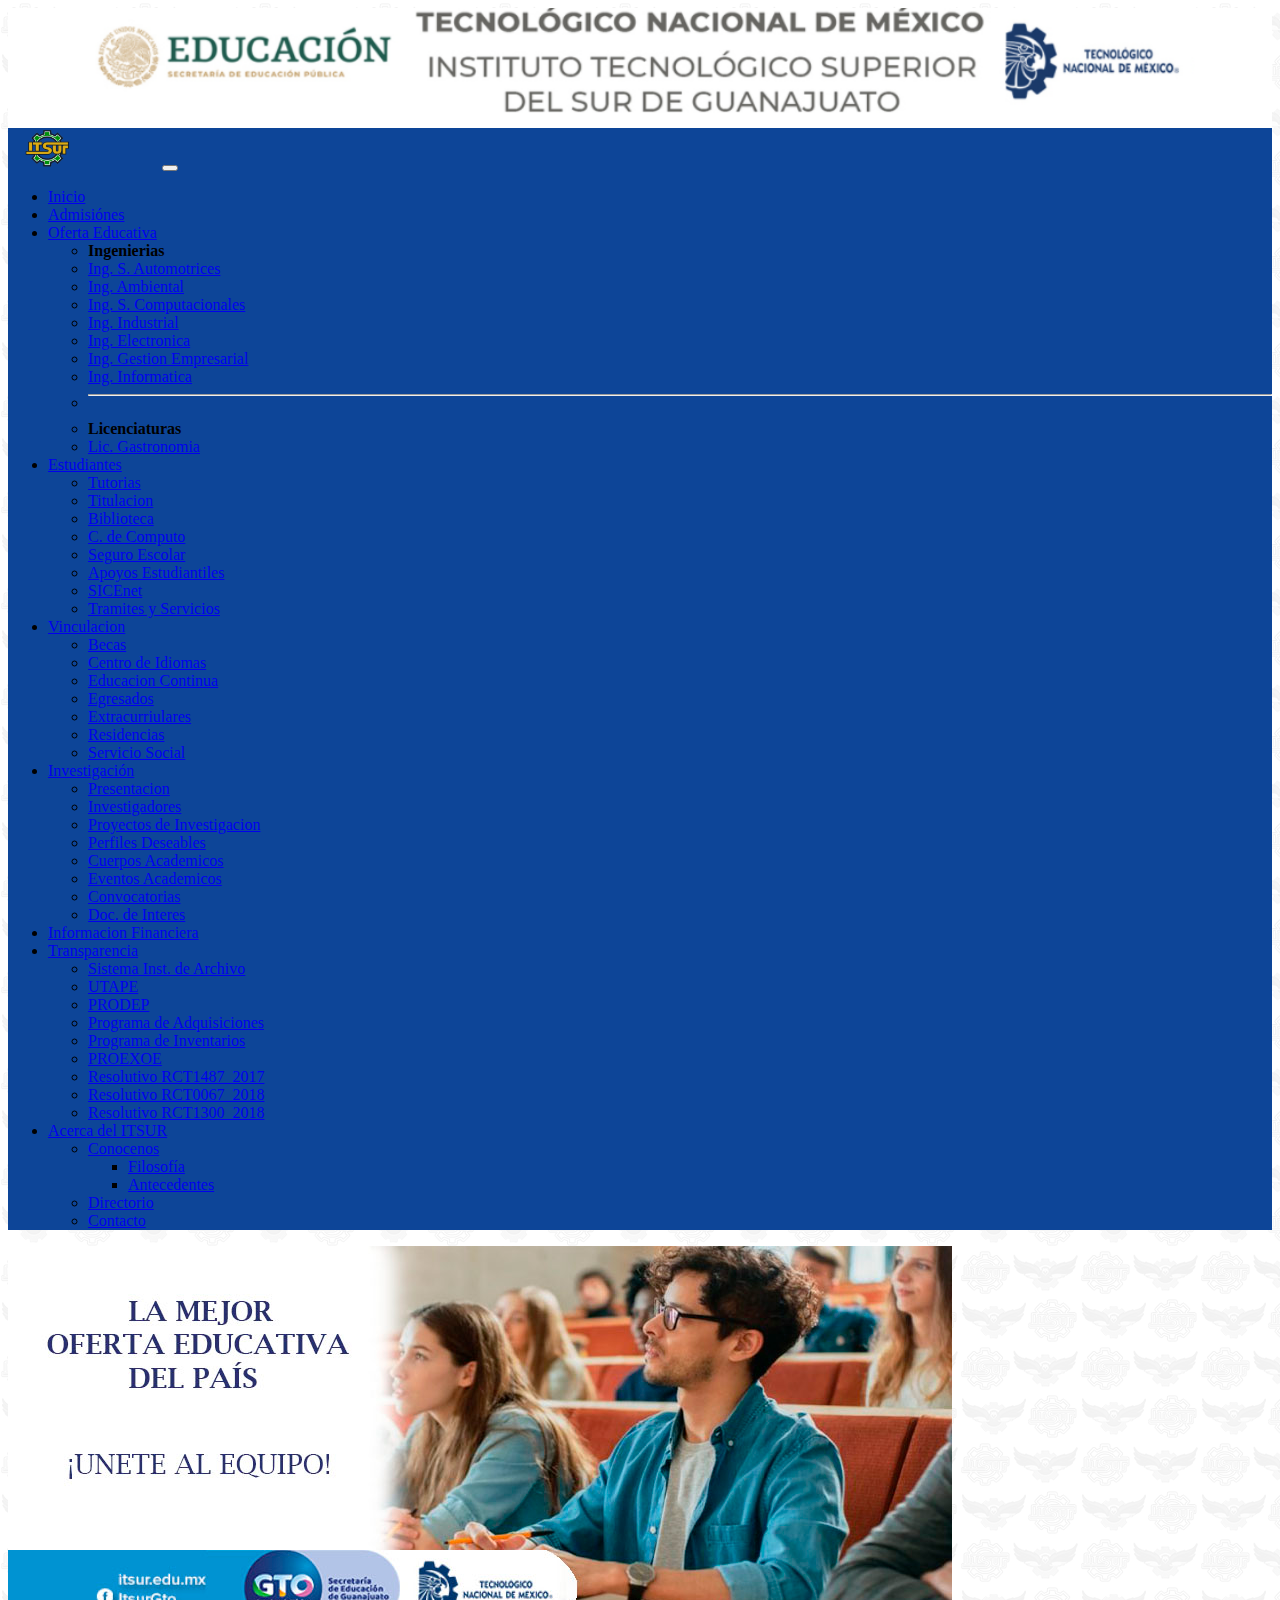
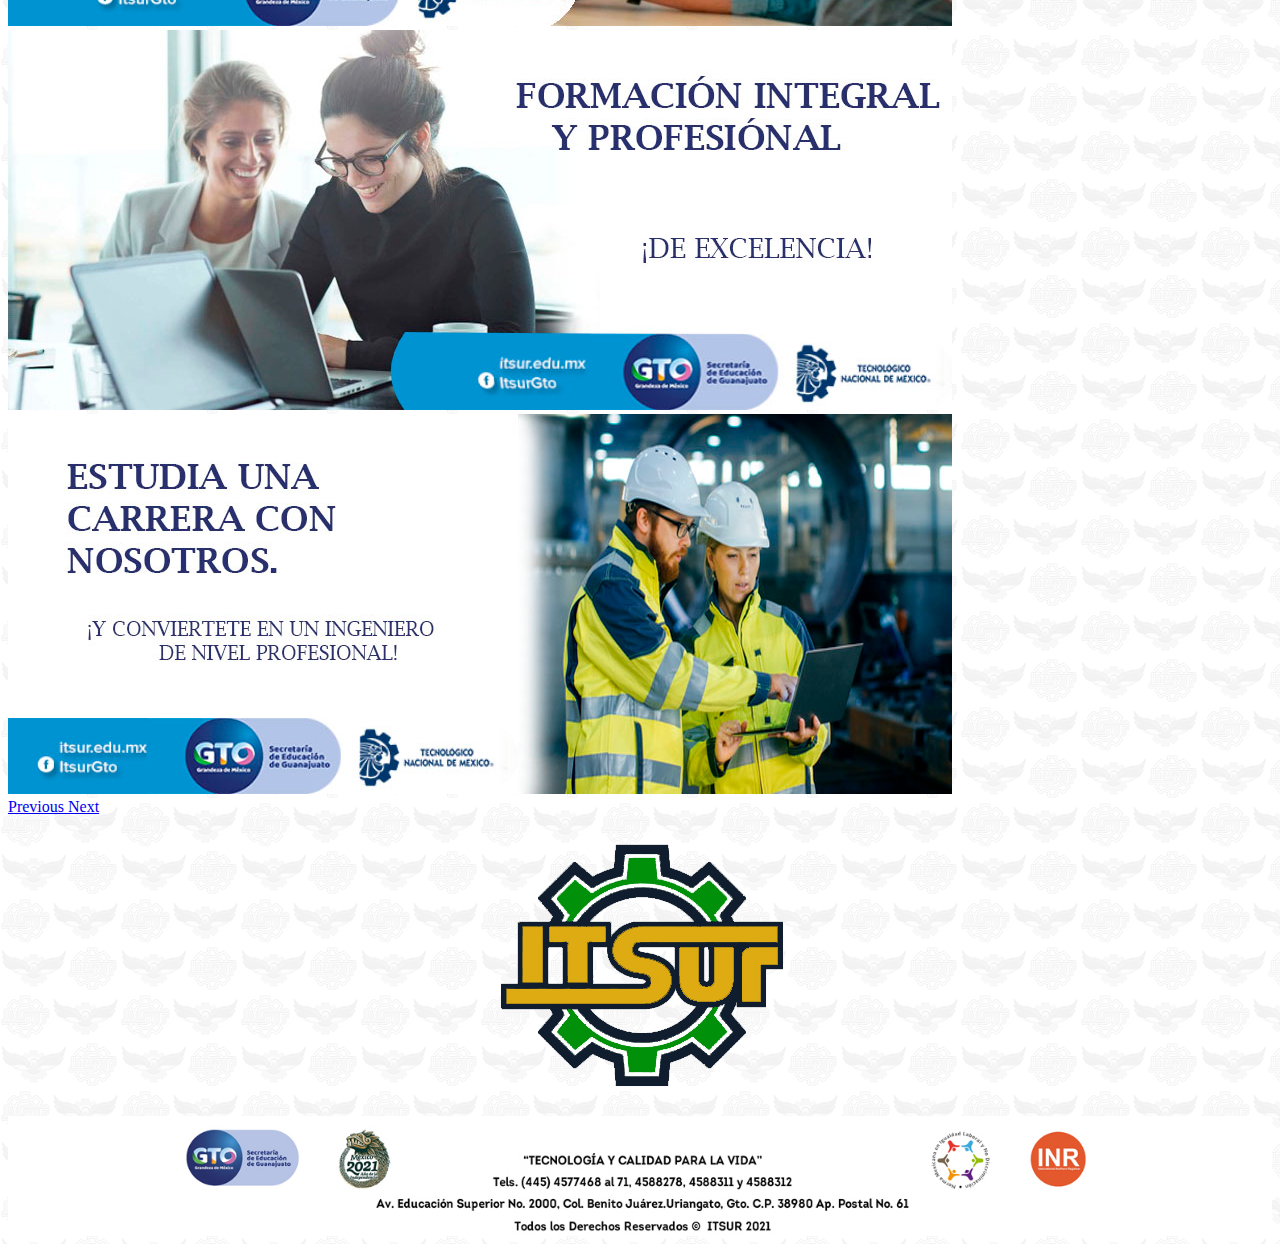
<file: Index.html>
<!DOCTYPE html>
<html lang="en">
<head>
    <meta charset="UTF-8">
    <meta http-equiv="X-UA-Compatible" content="IE=edge">
    <meta name="viewport" content="width=device-width, initial-scale=1.0">
    <title>ITSUR - Instituto Tecnologico Superior del Sur de Guanajuato.</title>
    <script src="https://code.jquery.com/jquery-3.2.1.slim.min.js" integrity="sha384-KJ3o2DKtIkvYIK3UENzmM7KCkRr/rE9/Qpg6aAZGJwFDMVNA/GpGFF93hXpG5KkN" crossorigin="anonymous"></script>
  <script src="https://cdnjs.cloudflare.com/ajax/libs/popper.js/1.12.9/umd/popper.min.js" integrity="sha384-ApNbgh9B+Y1QKtv3Rn7W3mgPxhU9K/ScQsAP7hUibX39j7fakFPskvXusvfa0b4Q" crossorigin="anonymous"></script>
  <script src="https://maxcdn.bootstrapcdn.com/bootstrap/4.0.0/js/bootstrap.min.js" integrity="sha384-JZR6Spejh4U02d8jOt6vLEHfe/JQGiRRSQQxSfFWpi1MquVdAyjUar5+76PVCmYl" crossorigin="anonymous"></script>
    <link href="https://cdn.jsdelivr.net/npm/bootstrap@5.0.0-beta1/dist/css/bootstrap.min.css" 
        rel="stylesheet" integrity="sha384-giJF6kkoqNQ00vy+HMDP7azOuL0xtbfIcaT9wjKHr8RbDVddVHyTfAAsrekwKmP1" 
        crossorigin="anonymous">
    <link rel="stylesheet" href="style/style_master.css">
</head>
<body class="Fondo-patron">
    <header class="my-1">
    </header>
    <!---Menu principal-->
    <nav class="navbar navbar-expand-xl navbar-dark ">
      <div class="container-fluid">
        <a class="navbar-brand" href="#"><img id="imgLogoITSUR" src="imgs/logo propuesta.png" alt="Logo ITSUR"></a>
        <button class="navbar-toggler" type="button" data-bs-toggle="collapse" 
              data-bs-target="#navbarSupportedContent" aria-controls="navbarSupportedContent" 
              aria-expanded="false" aria-label="Toggle navigation">
          <span class="navbar-toggler-icon"></span>
        </button>
        <div class="collapse navbar-collapse" id="navbarSupportedContent">
          <ul class="navbar-nav me-auto mb-2 mb-lg-0">
            <li class="nav-item">
              <a class="nav-link" aria-current="page" href="index.html">Inicio</a>
            </li>
            <li class="nav-item">
              <a class="nav-link" href="#">Admisiónes</a>
            </li>
            <li class="nav-item dropdown">
              <a class="nav-link dropdown-toggle" href="#" id="navbarDropdown" role="button" data-bs-toggle="dropdown" aria-expanded="false">
                Oferta Educativa
              </a>
              <ul class="dropdown-menu" aria-labelledby="navbarDropdown">
                <li><a class="dropdown-item"><strong>Ingenierias</strong></a></li>
                <li><a class="dropdown-item" href="#">Ing. S. Automotrices</a></li>
                <li><a class="dropdown-item" href="#">Ing. Ambiental</a></li>
                <li><a class="dropdown-item" href="ISC.html">Ing. S. Computacionales</a></li>
                <li><a class="dropdown-item" href="#">Ing. Industrial</a></li>
                <li><a class="dropdown-item" href="#">Ing. Electronica</a></li>
                <li><a class="dropdown-item" href="#">Ing. Gestion Empresarial</a></li>
                <li><a class="dropdown-item" href="#">Ing. Informatica</a></li>
                <li><hr class="dropdown-divider"></li>
                <li><a class="dropdown-item"><strong>Licenciaturas</strong></a></li>
                <li><a class="dropdown-item" href="#">Lic. Gastronomia</a></li>
              </ul>
            </li>
            <li class="nav-item dropdown">
              <a class="nav-link dropdown-toggle" href="#" id="navbarDropdown" role="button" data-bs-toggle="dropdown" aria-expanded="false">
                Estudiantes
              </a>
              <ul class="dropdown-menu" aria-labelledby="navbarDropdown">
                <li><a class="dropdown-item" href="tutorias.html">Tutorias</a></li>
                <li><a class="dropdown-item" href="#">Titulacion</a></li>
                <li><a class="dropdown-item" href="#">Biblioteca</a></li>
                <li><a class="dropdown-item" href="#">C. de Computo</a></li>
                <li><a class="dropdown-item" href="#">Seguro Escolar</a></li>
                <li><a class="dropdown-item" href="apoyo_estudiantil.html">Apoyos Estudiantiles</a></li>
                <li><a class="dropdown-item" href="#">SICEnet</a></li>
                <li><a class="dropdown-item" href="#">Tramites y Servicios</a></li>
              </ul>
            </li>
            <li class="nav-item dropdown">
              <a class="nav-link dropdown-toggle" href="#" id="navbarDropdown" role="button" data-bs-toggle="dropdown" aria-expanded="false">
                Vinculacion
              </a>
              <ul class="dropdown-menu" aria-labelledby="navbarDropdown">
                <li><a class="dropdown-item" href="#">Becas</a></li>
                <li><a class="dropdown-item" href="#">Centro de Idiomas</a></li>
                <li><a class="dropdown-item" href="#">Educacion Continua</a></li>
                <li><a class="dropdown-item" href="#">Egresados</a></li>
                <li><a class="dropdown-item" href="#">Extracurriulares</a></li>
                <li><a class="dropdown-item" href="#">Residencias</a></li>
                <li><a class="dropdown-item" href="#">Servicio Social</a></li>
              </ul>
            </li>
  
            <li class="nav-item dropdown">
              <a class="nav-link dropdown-toggle" href="#" id="navbarDropdown" role="button" data-bs-toggle="dropdown" aria-expanded="false">
                Investigación
              </a>
              <ul class="dropdown-menu" aria-labelledby="navbarDropdown">
                <li><a class="dropdown-item" href="#">Presentacion</a></li>
                <li><a class="dropdown-item" href="inv_investigadores.html">Investigadores</a></li>
                <li><a class="dropdown-item" href="#">Proyectos de Investigacion</a></li>
                <li><a class="dropdown-item" href="#">Perfiles Deseables</a></li>
                <li><a class="dropdown-item" href="#">Cuerpos Academicos</a></li>
                <li><a class="dropdown-item" href="#">Eventos Academicos</a></li>
                <li><a class="dropdown-item" href="#">Convocatorias</a></li>
                <li><a class="dropdown-item" href="#">Doc. de Interes</a></li>
              </ul>
            </li>
            <li class="nav-item">
              <a class="nav-link" href="#">Informacion Financiera</a>
            </li>
            <li class="nav-item dropdown">
              <a class="nav-link dropdown-toggle" href="#" id="navbarDropdown" role="button" data-bs-toggle="dropdown" aria-expanded="false">
                Transparencia
              </a>
              <ul class="dropdown-menu" aria-labelledby="navbarDropdown">
                <li><a class="dropdown-item" href="#">Sistema Inst. de Archivo</a></li>
                <li><a class="dropdown-item" href="#">UTAPE</a></li>
                <li><a class="dropdown-item" href="#">PRODEP</a></li>
                <li><a class="dropdown-item" href="#">Programa de Adquisiciones</a></li>
                <li><a class="dropdown-item" href="#">Programa de Inventarios</a></li>
                <li><a class="dropdown-item" href="#">PROEXOE</a></li>
                <li><a class="dropdown-item" href="#">Resolutivo RCT1487_2017</a></li>
                <li><a class="dropdown-item" href="#">Resolutivo RCT0067_2018</a></li>
                <li><a class="dropdown-item" href="#">Resolutivo RCT1300_2018</a></li>
              </ul>
            </li>
            <li class="nav-item dropdown">
              <a class="nav-link dropdown-toggle" href="#" id="navbarDropdown" role="button" data-bs-toggle="dropdown" aria-expanded="false">
                Acerca del ITSUR
              </a>
              <ul class="dropdown-menu" aria-labelledby="navbarDropdown">
                <li><a class="dropdown-item" href="#">Conocenos</a></li>
                    <ul class="dropdown-submenu" aria-labelledby="navbarDropdown">
                      <li><a class="dropdown-item" href="Filosofia.html">  Filosofía</a></li>
                      <li><a class="dropdown-item" href="antecedentes.html">  Antecedentes</a></li>
                    </ul>
                <li><a class="dropdown-item" href="#">Directorio</a></li>
                <li><a class="dropdown-item" href="#">Contacto</a></li>
              </ul>
            </li>
        </div>
      </div>
  </nav>
    <!--Fin de menu principal-->
    <div class="container my-3">
    <div id="carouselExampleControls" class="carousel slide" data-ride="carousel">
      <div class="carousel-inner">
        <div class="carousel-item active">
          <img class="d-block w-100" src="imgs/slider educativa.jpg" alt="First slide">
        </div>
        <div class="carousel-item">
          <img class="d-block w-100" src="imgs/slider formacion.jpg" alt="Second slide">
        </div>
        <div class="carousel-item">
          <img class="d-block w-100" src="imgs/slider estudia con nosotros.jpg" alt="Third slide">
        </div>
      </div>
      <a class="carousel-control-prev" href="#carouselExampleControls" role="button" data-slide="prev">
        <span class="carousel-control-prev-icon" aria-hidden="true"></span>
        <span class="sr-only">Previous</span>
      </a>
      <a class="carousel-control-next" href="#carouselExampleControls" role="button" data-slide="next">
        <span class="carousel-control-next-icon" aria-hidden="true"></span>
        <span class="sr-only">Next</span>
      </a>
    </div>
  </div>

  <p style="text-align: center;"><img src="imgs/logo propuesta.png" alt=""></p>
    

    <!--Footer-->
      <footer></footer>
    <!--Fin del footer-->
      <script src="https://cdn.jsdelivr.net/npm/bootstrap@5.0.0-beta1/dist/js/bootstrap.bundle.min.js" 
      integrity="sha384-ygbV9kiqUc6oa4msXn9868pTtWMgiQaeYH7/t7LECLbyPA2x65Kgf80OJFdroafW" 
      crossorigin="anonymous"></script>
</body>
</html>
</file>
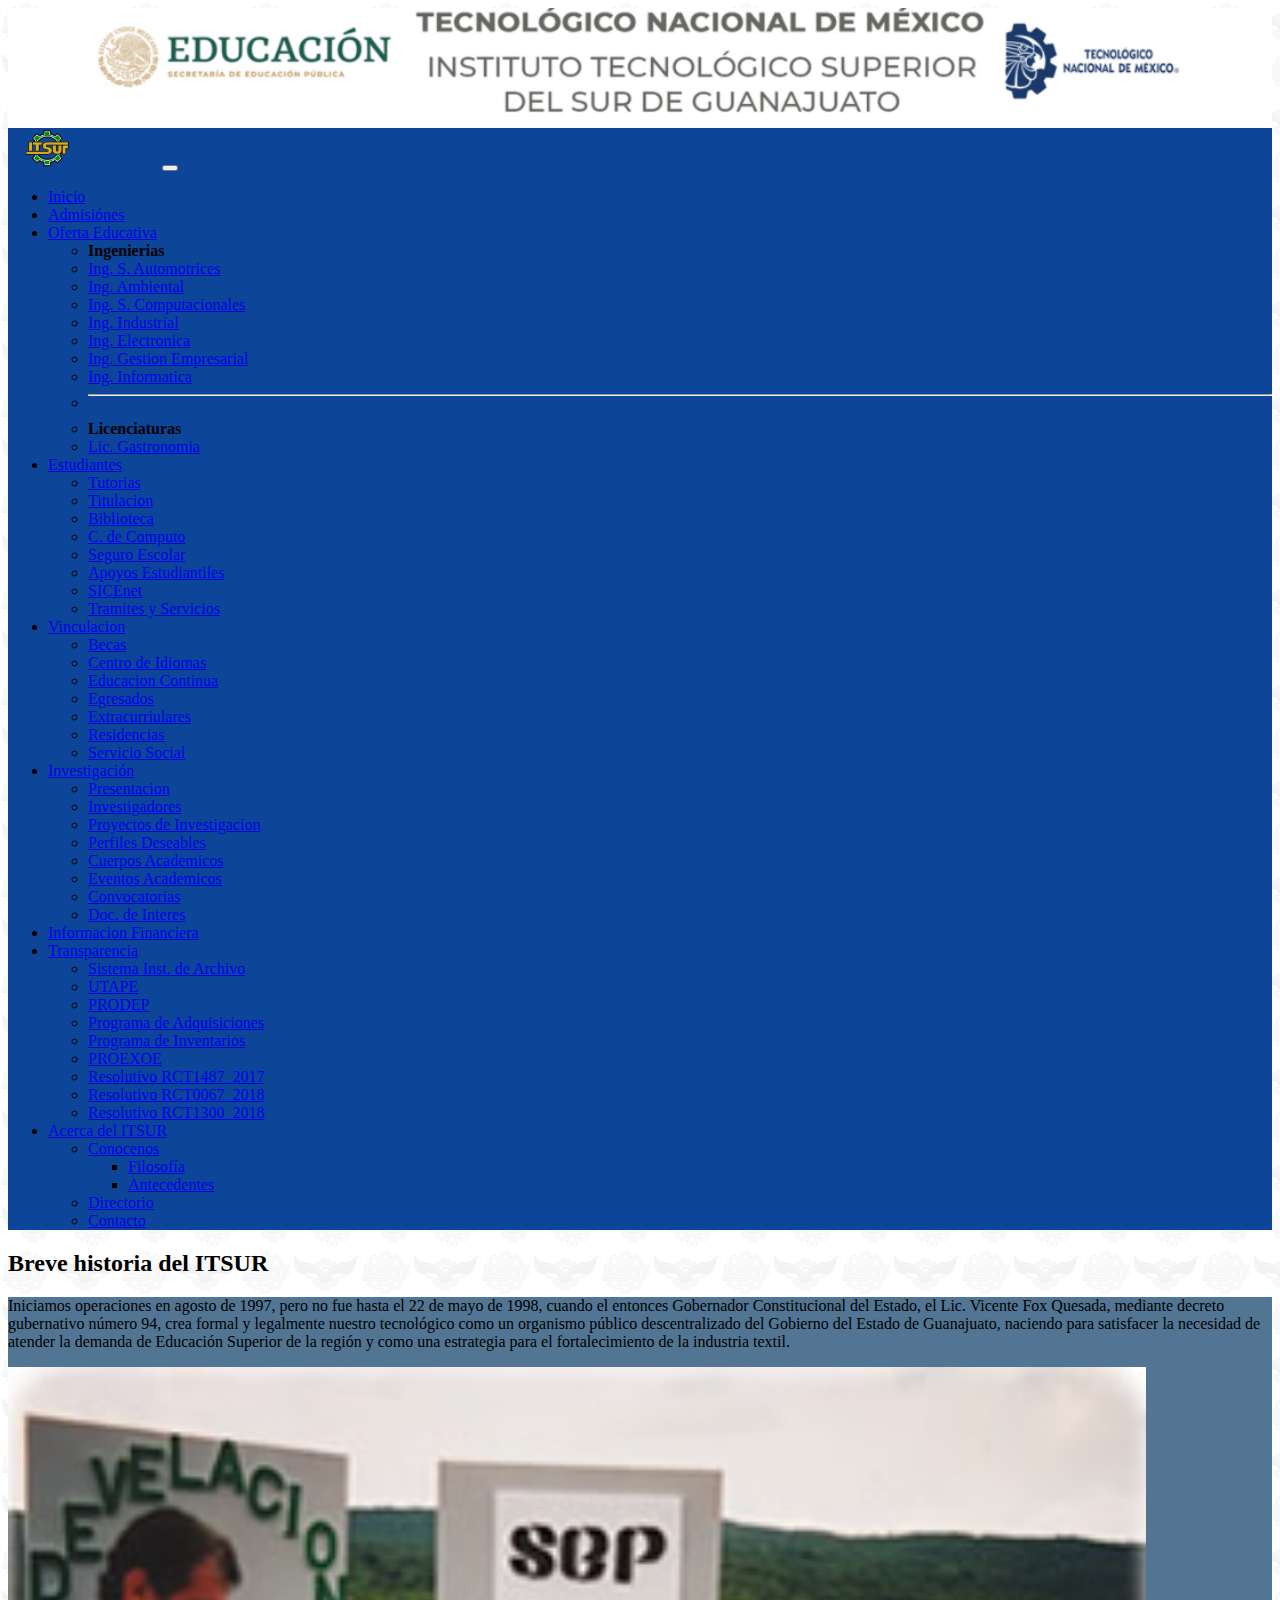
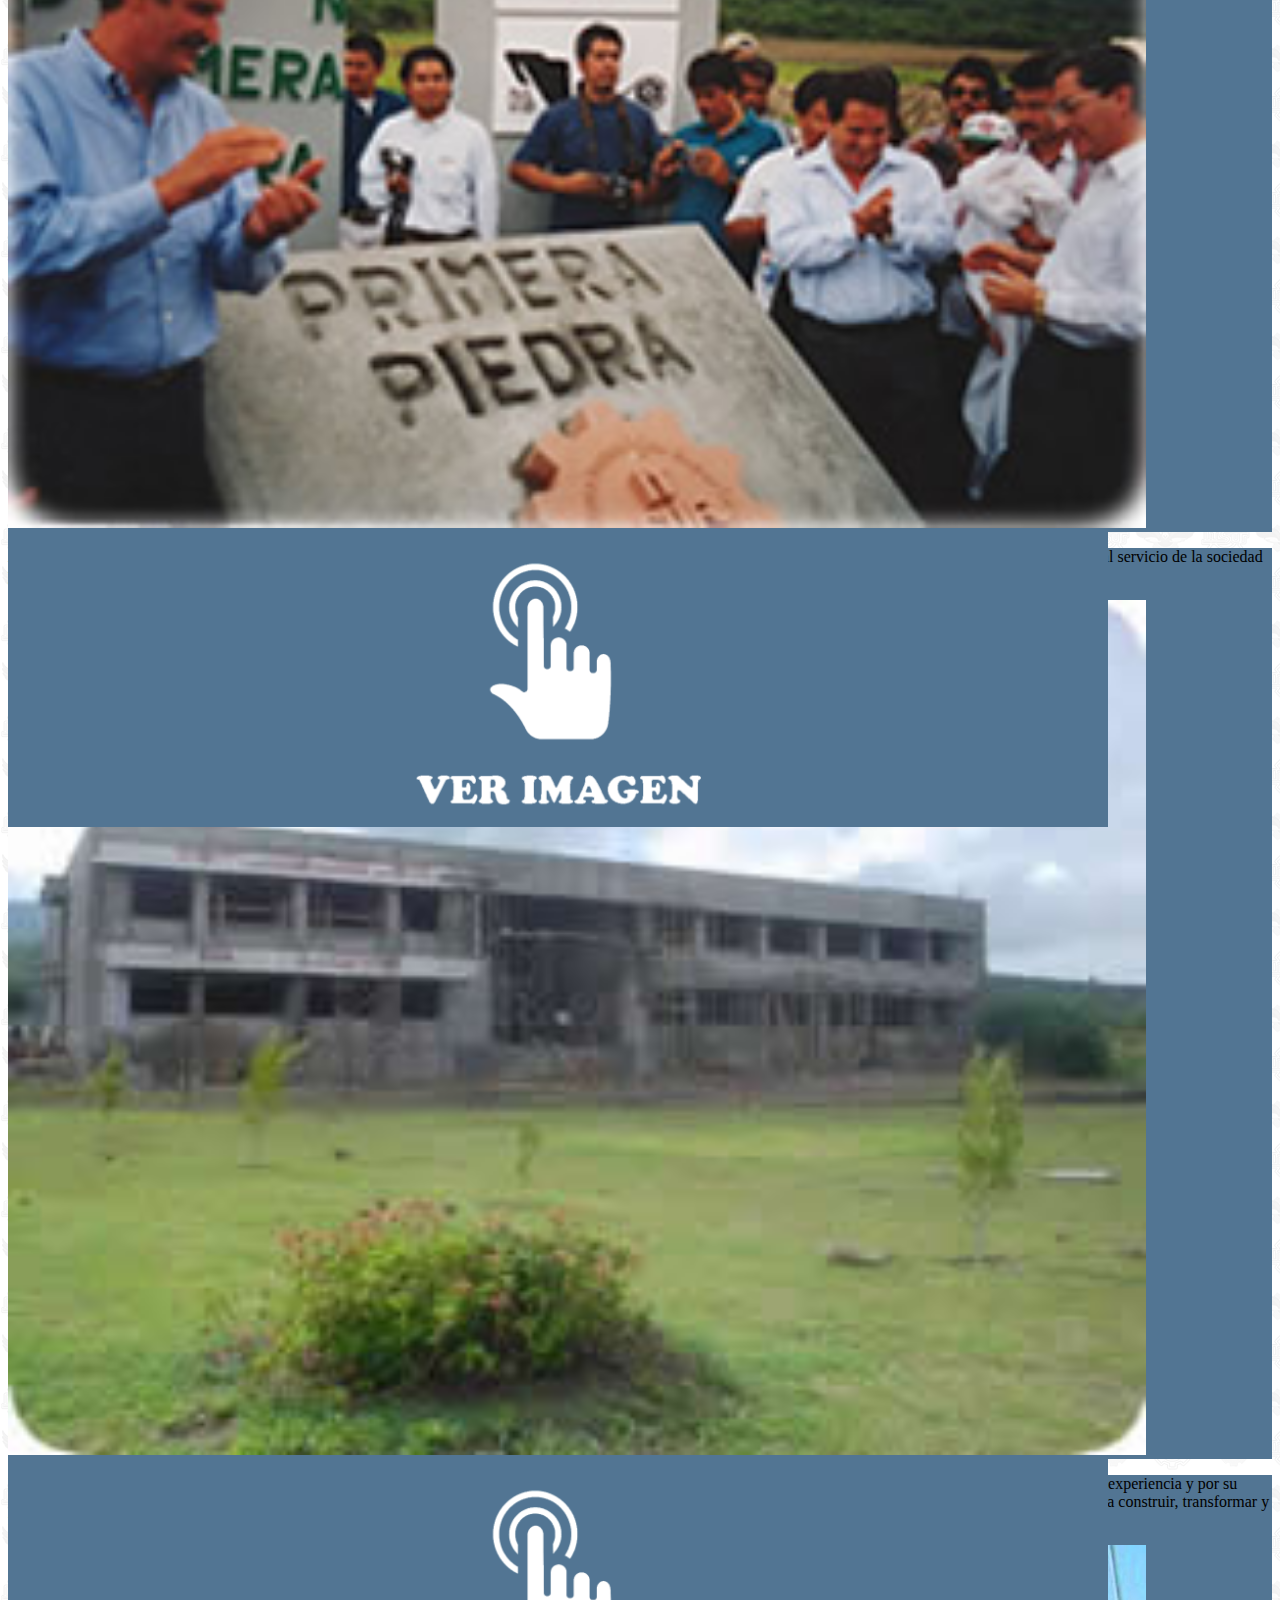
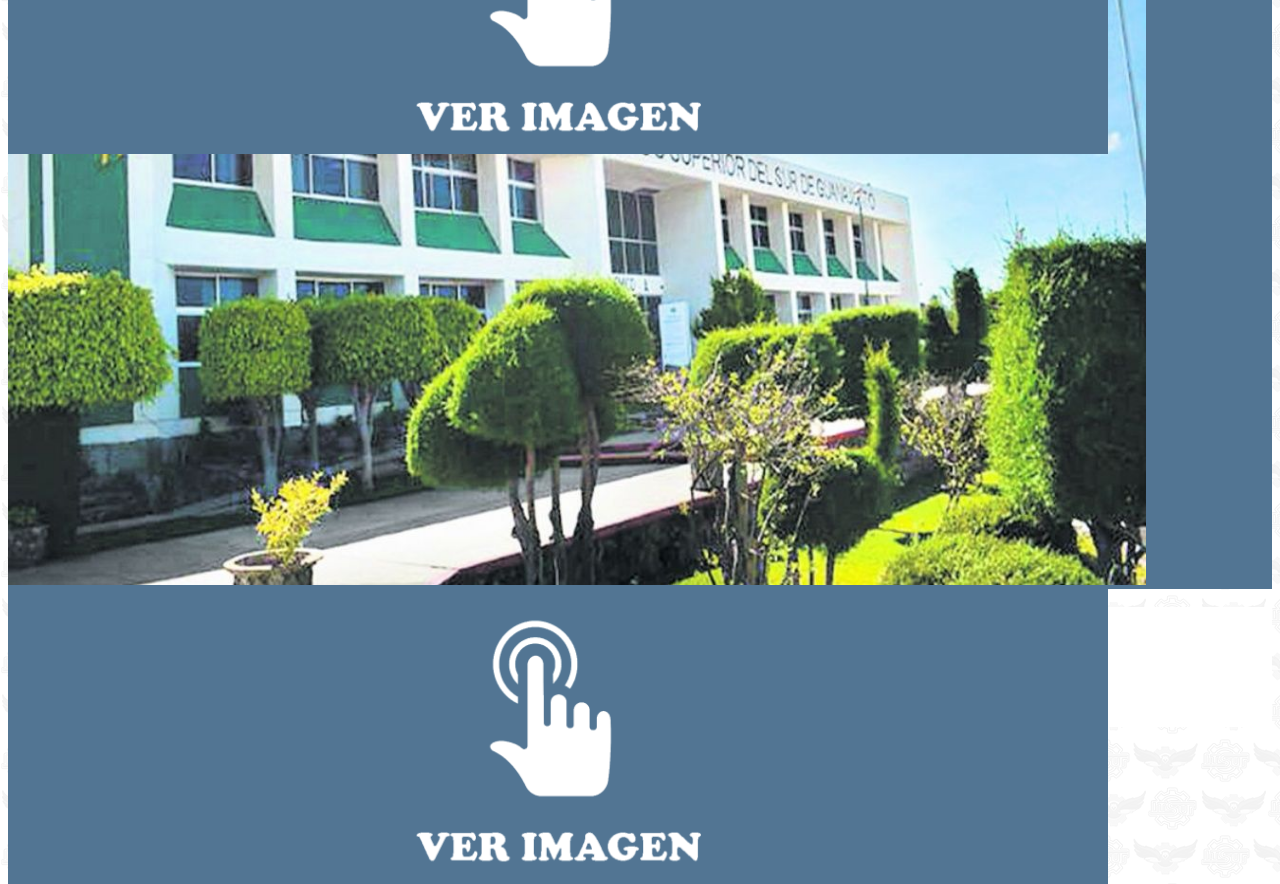
<file: antecedentes.html>
<!DOCTYPE html>
<html lang="en">

<head>
    <meta charset="UTF-8">
    <meta http-equiv="X-UA-Compatible" content="IE=edge">
    <meta name="viewport" content="width=device-width, initial-scale=1.0">
    <title>Antecedentes</title>
    <link href="https://cdn.jsdelivr.net/npm/bootstrap@5.0.0-beta1/dist/css/bootstrap.min.css" rel="stylesheet" integrity="sha384-giJF6kkoqNQ00vy+HMDP7azOuL0xtbfIcaT9wjKHr8RbDVddVHyTfAAsrekwKmP1" crossorigin="anonymous">
    <link rel="stylesheet" href="style/style_master.css">
</head>

<body class="Fondo-patron">
    <header class="my-1">
    </header>
    <!---Menu principal-->
    <nav class="navbar navbar-expand-xl navbar-dark ">
        <div class="container-fluid">
            <a class="navbar-brand" href="#"><img id="imgLogoITSUR" src="imgs/logo propuesta.png" alt="Logo ITSUR"></a>
            <button class="navbar-toggler" type="button" data-bs-toggle="collapse" data-bs-target="#navbarSupportedContent" aria-controls="navbarSupportedContent" aria-expanded="false" aria-label="Toggle navigation">
          <span class="navbar-toggler-icon"></span>
        </button>
            <div class="collapse navbar-collapse" id="navbarSupportedContent">
                <ul class="navbar-nav me-auto mb-2 mb-lg-0">
                    <li class="nav-item">
                        <a class="nav-link" aria-current="page" href="index.html">Inicio</a>
                    </li>
                    <li class="nav-item">
                        <a class="nav-link" href="#">Admisiónes</a>
                    </li>
                    <li class="nav-item dropdown">
                        <a class="nav-link dropdown-toggle" href="#" id="navbarDropdown" role="button" data-bs-toggle="dropdown" aria-expanded="false">
                Oferta Educativa
              </a>
                        <ul class="dropdown-menu" aria-labelledby="navbarDropdown">
                            <li><a class="dropdown-item"><strong>Ingenierias</strong></a></li>
                            <li><a class="dropdown-item" href="#">Ing. S. Automotrices</a></li>
                            <li><a class="dropdown-item" href="#">Ing. Ambiental</a></li>
                            <li><a class="dropdown-item" href="ISC.html">Ing. S. Computacionales</a></li>
                            <li><a class="dropdown-item" href="#">Ing. Industrial</a></li>
                            <li><a class="dropdown-item" href="#">Ing. Electronica</a></li>
                            <li><a class="dropdown-item" href="#">Ing. Gestion Empresarial</a></li>
                            <li><a class="dropdown-item" href="#">Ing. Informatica</a></li>
                            <li>
                                <hr class="dropdown-divider">
                            </li>
                            <li><a class="dropdown-item"><strong>Licenciaturas</strong></a></li>
                            <li><a class="dropdown-item" href="#">Lic. Gastronomia</a></li>
                        </ul>
                    </li>
                    <li class="nav-item dropdown">
                        <a class="nav-link dropdown-toggle" href="#" id="navbarDropdown" role="button" data-bs-toggle="dropdown" aria-expanded="false">
                Estudiantes
              </a>
                        <ul class="dropdown-menu" aria-labelledby="navbarDropdown">
                            <li><a class="dropdown-item" href="tutorias.html">Tutorias</a></li>
                            <li><a class="dropdown-item" href="#">Titulacion</a></li>
                            <li><a class="dropdown-item" href="#">Biblioteca</a></li>
                            <li><a class="dropdown-item" href="#">C. de Computo</a></li>
                            <li><a class="dropdown-item" href="#">Seguro Escolar</a></li>
                            <li><a class="dropdown-item" href="apoyo_estudiantil.html">Apoyos Estudiantiles</a></li>
                            <li><a class="dropdown-item" href="#">SICEnet</a></li>
                            <li><a class="dropdown-item" href="#">Tramites y Servicios</a></li>
                        </ul>
                    </li>
                    <li class="nav-item dropdown">
                        <a class="nav-link dropdown-toggle" href="#" id="navbarDropdown" role="button" data-bs-toggle="dropdown" aria-expanded="false">
                Vinculacion
              </a>
                        <ul class="dropdown-menu" aria-labelledby="navbarDropdown">
                            <li><a class="dropdown-item" href="#">Becas</a></li>
                            <li><a class="dropdown-item" href="#">Centro de Idiomas</a></li>
                            <li><a class="dropdown-item" href="#">Educacion Continua</a></li>
                            <li><a class="dropdown-item" href="#">Egresados</a></li>
                            <li><a class="dropdown-item" href="#">Extracurriulares</a></li>
                            <li><a class="dropdown-item" href="#">Residencias</a></li>
                            <li><a class="dropdown-item" href="#">Servicio Social</a></li>
                        </ul>
                    </li>

                    <li class="nav-item dropdown">
                        <a class="nav-link dropdown-toggle" href="#" id="navbarDropdown" role="button" data-bs-toggle="dropdown" aria-expanded="false">
                Investigación
              </a>
                        <ul class="dropdown-menu" aria-labelledby="navbarDropdown">
                            <li><a class="dropdown-item" href="#">Presentacion</a></li>
                            <li><a class="dropdown-item" href="inv_investigadores.html">Investigadores</a></li>
                            <li><a class="dropdown-item" href="#">Proyectos de Investigacion</a></li>
                            <li><a class="dropdown-item" href="#">Perfiles Deseables</a></li>
                            <li><a class="dropdown-item" href="#">Cuerpos Academicos</a></li>
                            <li><a class="dropdown-item" href="#">Eventos Academicos</a></li>
                            <li><a class="dropdown-item" href="#">Convocatorias</a></li>
                            <li><a class="dropdown-item" href="#">Doc. de Interes</a></li>
                        </ul>
                    </li>
                    <li class="nav-item">
                        <a class="nav-link" href="#">Informacion Financiera</a>
                    </li>
                    <li class="nav-item dropdown">
                        <a class="nav-link dropdown-toggle" href="#" id="navbarDropdown" role="button" data-bs-toggle="dropdown" aria-expanded="false">
                Transparencia
              </a>
                        <ul class="dropdown-menu" aria-labelledby="navbarDropdown">
                            <li><a class="dropdown-item" href="#">Sistema Inst. de Archivo</a></li>
                            <li><a class="dropdown-item" href="#">UTAPE</a></li>
                            <li><a class="dropdown-item" href="#">PRODEP</a></li>
                            <li><a class="dropdown-item" href="#">Programa de Adquisiciones</a></li>
                            <li><a class="dropdown-item" href="#">Programa de Inventarios</a></li>
                            <li><a class="dropdown-item" href="#">PROEXOE</a></li>
                            <li><a class="dropdown-item" href="#">Resolutivo RCT1487_2017</a></li>
                            <li><a class="dropdown-item" href="#">Resolutivo RCT0067_2018</a></li>
                            <li><a class="dropdown-item" href="#">Resolutivo RCT1300_2018</a></li>
                        </ul>
                    </li>
                    <li class="nav-item dropdown">
                        <a class="nav-link dropdown-toggle" href="#" id="navbarDropdown" role="button" data-bs-toggle="dropdown" aria-expanded="false">
                Acerca del ITSUR
              </a>
                        <ul class="dropdown-menu" aria-labelledby="navbarDropdown">
                            <li><a class="dropdown-item" href="#">Conocenos</a></li>
                            <ul class="dropdown-submenu" aria-labelledby="navbarDropdown">
                                <li><a class="dropdown-item" href="Filosofia.html">  Filosofía</a></li>
                                <li><a class="dropdown-item" href="antecedentes.html">  Antecedentes</a></li>
                            </ul>
                            <li><a class="dropdown-item" href="#">Directorio</a></li>
                            <li><a class="dropdown-item" href="#">Contacto</a></li>
                        </ul>
                    </li>
            </div>
        </div>
    </nav>
    <!--Fin de menu principal-->

    <!--Cotenido-->
    <div class="container-md my-3">
        <h2 class="text-center text-uppercase"><strong>Breve historia del ITSUR</strong></h2>

        <section class="row bg-row-2 rounded p-3">
            <div class="col-md-7 p-5 text-white ">
                <p>
                    Iniciamos operaciones en agosto de 1997, pero no fue hasta el 22 de mayo de 1998, cuando el entonces Gobernador Constitucional del Estado, el Lic. Vicente Fox Quesada, mediante decreto gubernativo número 94, crea formal y legalmente nuestro tecnológico
                    como un organismo público descentralizado del Gobierno del Estado de Guanajuato, naciendo para satisfacer la necesidad de atender la demanda de Educación Superior de la región y como una estrategia para el fortalecimiento de la industria
                    textil.
                </p>
            </div>
            <div class="col-md-5  p-5 ">
                <img id="imgPPI" class="rounded-1" src="imgs/Primera_piedra.jpg" alt="Primera pieda ITSUR">
            </div>

            <div class="capaMostrar"></div>
        </section>


        <div class="p-3"></div>
        <section class="row bg-row-2 rounded p-3">
            <div class="col-md-7 p-5 text-white ">
                <p>
                    Actualmente recibimos alumnos de más de 15 municipios en la región y estamos en constante crecimiento. En el 2002 egreso nuestra primera generación de profesionales al servicio de la sociedad y a la fecha son 542 los alumnos egresados en las carreras
                    de Ing. Industrial, Lic. En Informática e Ingeniería en Sistemas Computacionales. </p>
            </div>
            <div class="col-md-5  p-5 ">
                <img id="imgPPI" class="rounded-1" src="imgs/antecedentes.jpg" alt="Primera pieda ITSUR">
            </div>
            <div class="capaMostrar2"></div>
        </section>
        <div class="p-3"></div>
        <section class="row bg-row-2 rounded p-3">
            <div class="col-md-7 p-5 text-white ">
                <p>
                    En el Instituto Tecnológico Superior del Sur de Guanajuato, entendemos que el alumno es un ser humano, que aprende de la interacción activa con individuos, de su propia experiencia y por su capacidad de asimilar el mundo; un ser histórico que construye
                    activamente su futuro, lo que nos lleva a privilegiar la educación superior tecnológica como instrumento para construir, transformar y mejorar el nivel de vida de los seres humanos. </div>
            <div class="col-md-5  p-5 ">
                <img id="imgPPI" class="rounded-1" src="imgs/Tecnologico ITSUR.jpg" alt="Primera pieda ITSUR">
            </div>
            <div class="capaMostrar3"></div>
        </section>
        <div class="p-3"></div>
        <section class="row text-center">
            <a id="verFotos" href="http://www.itsur.edu.mx/infraestructura.php">
                Instalaciones del ITSUR (fotos)</a>
        </section>
    </div>
    <!--Fin del contenido-->

    <!--Footer-->
    <footer></footer>
    <!--Fin del footer-->
    <script src="https://cdn.jsdelivr.net/npm/bootstrap@5.0.0-beta1/dist/js/bootstrap.bundle.min.js" integrity="sha384-ygbV9kiqUc6oa4msXn9868pTtWMgiQaeYH7/t7LECLbyPA2x65Kgf80OJFdroafW" crossorigin="anonymous"></script>
    <script src="https://ajax.googleapis.com/ajax/libs/jquery/3.6.0/jquery.min.js"></script>
    <script src="js/scriptAntece.js"></script>
</body>

</html>
</file>
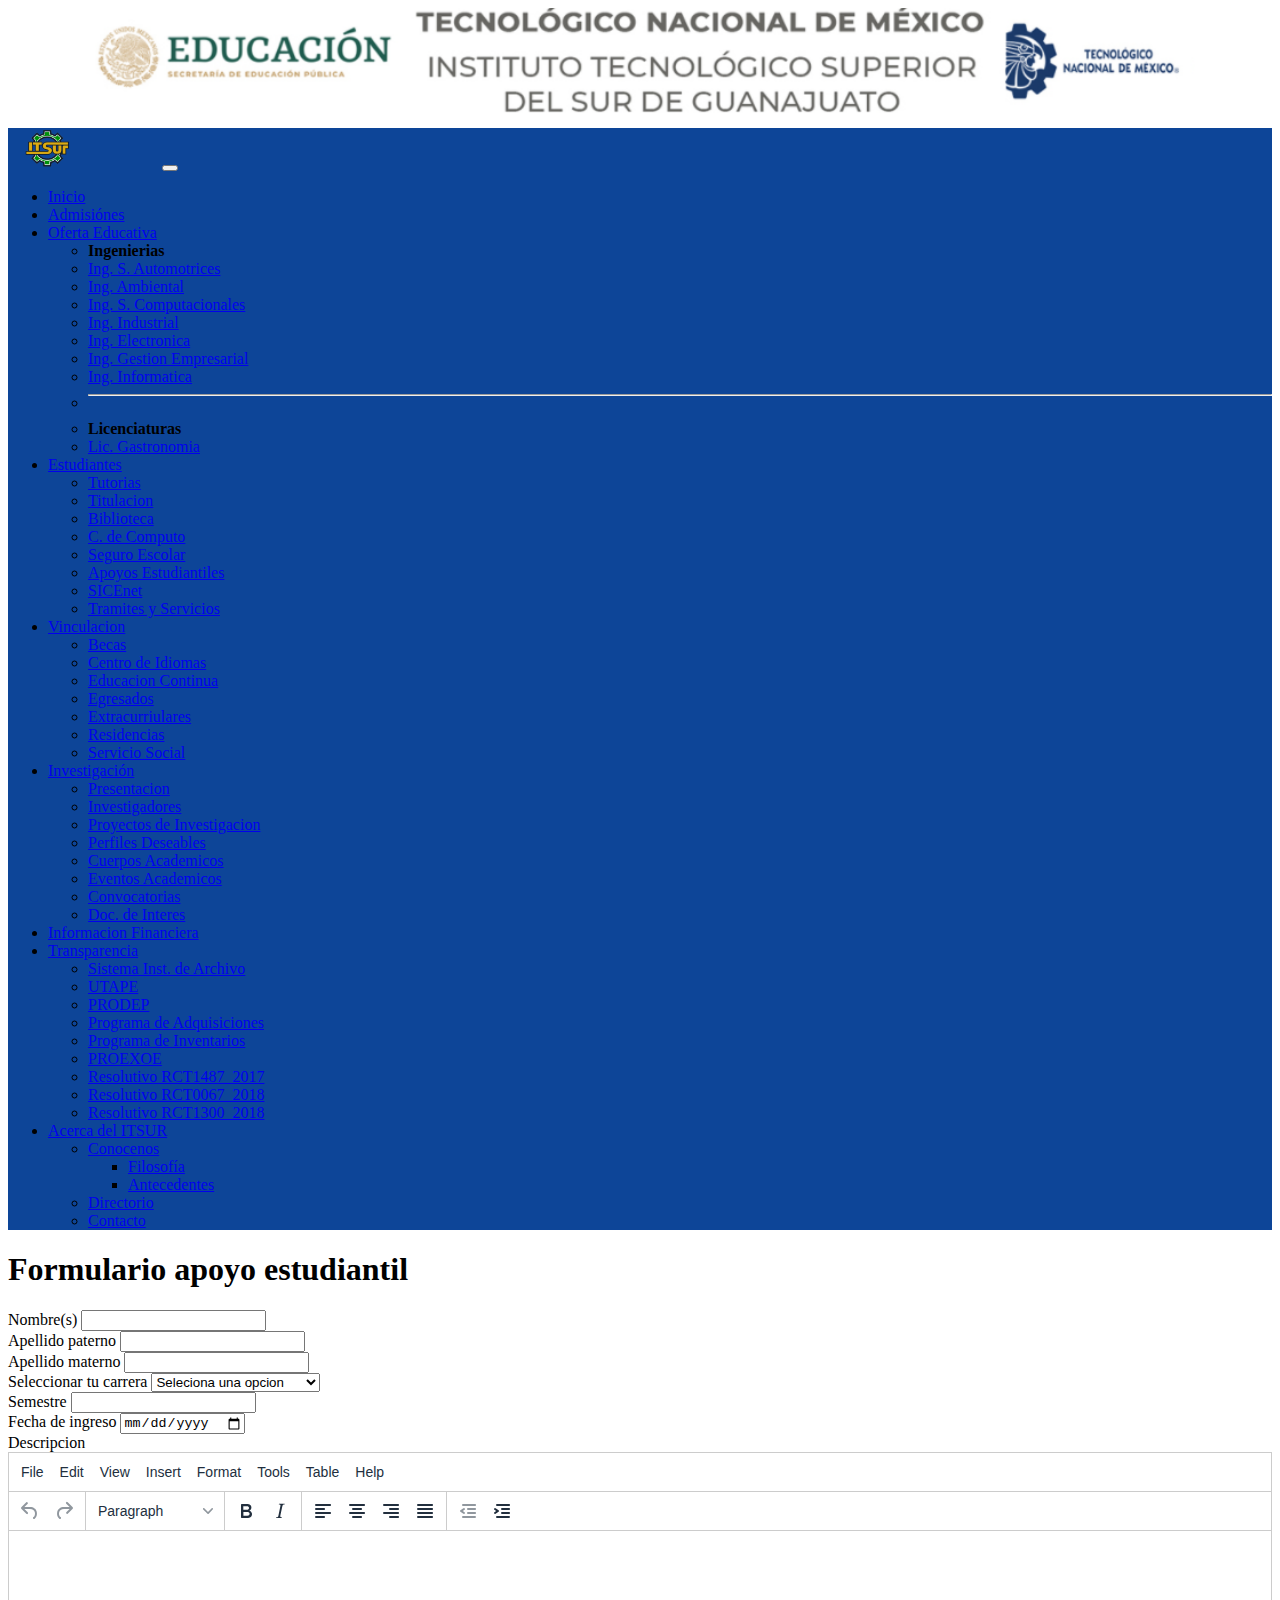
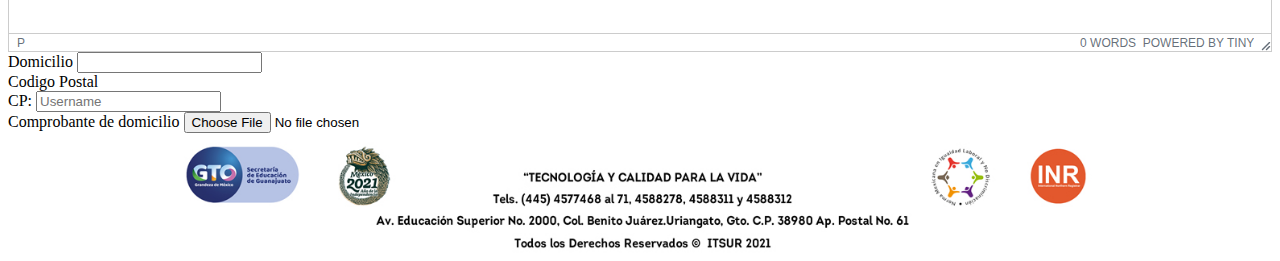
<file: apoyo_estudiantil.html>
<!DOCTYPE html>
<html lang="en">
<head>
    <meta charset="UTF-8">
    <meta http-equiv="X-UA-Compatible" content="IE=edge">
    <meta name="viewport" content="width=device-width, initial-scale=1.0">
    <title>ITSUR - Instituto Tecnologico Superior del Sur de Guanajuato.</title>
    <script src="https://code.jquery.com/jquery-3.2.1.slim.min.js" integrity="sha384-KJ3o2DKtIkvYIK3UENzmM7KCkRr/rE9/Qpg6aAZGJwFDMVNA/GpGFF93hXpG5KkN" crossorigin="anonymous"></script>
  <script src="https://cdnjs.cloudflare.com/ajax/libs/popper.js/1.12.9/umd/popper.min.js" integrity="sha384-ApNbgh9B+Y1QKtv3Rn7W3mgPxhU9K/ScQsAP7hUibX39j7fakFPskvXusvfa0b4Q" crossorigin="anonymous"></script>
  <link href="https://cdn.jsdelivr.net/npm/bootstrap@5.0.0-beta1/dist/css/bootstrap.min.css" 
        rel="stylesheet" integrity="sha384-giJF6kkoqNQ00vy+HMDP7azOuL0xtbfIcaT9wjKHr8RbDVddVHyTfAAsrekwKmP1" 
        crossorigin="anonymous">
    <link rel="stylesheet" href="style/style_master.css">
    <link rel="stylesheet" href="style/style_Filosofia.css">
</head>
<body>
  <header class="my-1">
  </header>
   <!---Menu principal-->
   <nav class="navbar navbar-expand-xl navbar-dark ">
    <div class="container-fluid">
      <a class="navbar-brand" href="#"><img id="imgLogoITSUR" src="imgs/logo propuesta.png" alt="Logo ITSUR"></a>
      <button class="navbar-toggler" type="button" data-bs-toggle="collapse" 
            data-bs-target="#navbarSupportedContent" aria-controls="navbarSupportedContent" 
            aria-expanded="false" aria-label="Toggle navigation">
        <span class="navbar-toggler-icon"></span>
      </button>
      <div class="collapse navbar-collapse" id="navbarSupportedContent">
        <ul class="navbar-nav me-auto mb-2 mb-lg-0">
          <li class="nav-item">
            <a class="nav-link" aria-current="page" href="index.html">Inicio</a>
          </li>
          <li class="nav-item">
            <a class="nav-link" href="#">Admisiónes</a>
          </li>
          <li class="nav-item dropdown">
            <a class="nav-link dropdown-toggle" href="#" id="navbarDropdown" role="button" data-bs-toggle="dropdown" aria-expanded="false">
              Oferta Educativa
            </a>
            <ul class="dropdown-menu" aria-labelledby="navbarDropdown">
              <li><a class="dropdown-item"><strong>Ingenierias</strong></a></li>
              <li><a class="dropdown-item" href="#">Ing. S. Automotrices</a></li>
              <li><a class="dropdown-item" href="#">Ing. Ambiental</a></li>
              <li><a class="dropdown-item" href="ISC.html">Ing. S. Computacionales</a></li>
              <li><a class="dropdown-item" href="#">Ing. Industrial</a></li>
              <li><a class="dropdown-item" href="#">Ing. Electronica</a></li>
              <li><a class="dropdown-item" href="#">Ing. Gestion Empresarial</a></li>
              <li><a class="dropdown-item" href="#">Ing. Informatica</a></li>
              <li><hr class="dropdown-divider"></li>
              <li><a class="dropdown-item"><strong>Licenciaturas</strong></a></li>
              <li><a class="dropdown-item" href="#">Lic. Gastronomia</a></li>
            </ul>
          </li>
          <li class="nav-item dropdown">
            <a class="nav-link dropdown-toggle" href="#" id="navbarDropdown" role="button" data-bs-toggle="dropdown" aria-expanded="false">
              Estudiantes
            </a>
            <ul class="dropdown-menu" aria-labelledby="navbarDropdown">
              <li><a class="dropdown-item" href="tutorias.html">Tutorias</a></li>
              <li><a class="dropdown-item" href="#">Titulacion</a></li>
              <li><a class="dropdown-item" href="#">Biblioteca</a></li>
              <li><a class="dropdown-item" href="#">C. de Computo</a></li>
              <li><a class="dropdown-item" href="#">Seguro Escolar</a></li>
              <li><a class="dropdown-item" href="apoyo_estudiantil.html">Apoyos Estudiantiles</a></li>
              <li><a class="dropdown-item" href="#">SICEnet</a></li>
              <li><a class="dropdown-item" href="#">Tramites y Servicios</a></li>
            </ul>
          </li>
          <li class="nav-item dropdown">
            <a class="nav-link dropdown-toggle" href="#" id="navbarDropdown" role="button" data-bs-toggle="dropdown" aria-expanded="false">
              Vinculacion
            </a>
            <ul class="dropdown-menu" aria-labelledby="navbarDropdown">
              <li><a class="dropdown-item" href="#">Becas</a></li>
              <li><a class="dropdown-item" href="#">Centro de Idiomas</a></li>
              <li><a class="dropdown-item" href="#">Educacion Continua</a></li>
              <li><a class="dropdown-item" href="#">Egresados</a></li>
              <li><a class="dropdown-item" href="#">Extracurriulares</a></li>
              <li><a class="dropdown-item" href="#">Residencias</a></li>
              <li><a class="dropdown-item" href="#">Servicio Social</a></li>
            </ul>
          </li>

          <li class="nav-item dropdown">
            <a class="nav-link dropdown-toggle" href="#" id="navbarDropdown" role="button" data-bs-toggle="dropdown" aria-expanded="false">
              Investigación
            </a>
            <ul class="dropdown-menu" aria-labelledby="navbarDropdown">
              <li><a class="dropdown-item" href="#">Presentacion</a></li>
              <li><a class="dropdown-item" href="inv_investigadores.html">Investigadores</a></li>
              <li><a class="dropdown-item" href="#">Proyectos de Investigacion</a></li>
              <li><a class="dropdown-item" href="#">Perfiles Deseables</a></li>
              <li><a class="dropdown-item" href="#">Cuerpos Academicos</a></li>
              <li><a class="dropdown-item" href="#">Eventos Academicos</a></li>
              <li><a class="dropdown-item" href="#">Convocatorias</a></li>
              <li><a class="dropdown-item" href="#">Doc. de Interes</a></li>
            </ul>
          </li>
          <li class="nav-item">
            <a class="nav-link" href="#">Informacion Financiera</a>
          </li>
          <li class="nav-item dropdown">
            <a class="nav-link dropdown-toggle" href="#" id="navbarDropdown" role="button" data-bs-toggle="dropdown" aria-expanded="false">
              Transparencia
            </a>
            <ul class="dropdown-menu" aria-labelledby="navbarDropdown">
              <li><a class="dropdown-item" href="#">Sistema Inst. de Archivo</a></li>
              <li><a class="dropdown-item" href="#">UTAPE</a></li>
              <li><a class="dropdown-item" href="#">PRODEP</a></li>
              <li><a class="dropdown-item" href="#">Programa de Adquisiciones</a></li>
              <li><a class="dropdown-item" href="#">Programa de Inventarios</a></li>
              <li><a class="dropdown-item" href="#">PROEXOE</a></li>
              <li><a class="dropdown-item" href="#">Resolutivo RCT1487_2017</a></li>
              <li><a class="dropdown-item" href="#">Resolutivo RCT0067_2018</a></li>
              <li><a class="dropdown-item" href="#">Resolutivo RCT1300_2018</a></li>
            </ul>
          </li>
          <li class="nav-item dropdown">
            <a class="nav-link dropdown-toggle" href="#" id="navbarDropdown" role="button" data-bs-toggle="dropdown" aria-expanded="false">
              Acerca del ITSUR
            </a>
            <ul class="dropdown-menu" aria-labelledby="navbarDropdown">
              <li><a class="dropdown-item" href="#">Conocenos</a></li>
                  <ul class="dropdown-submenu" aria-labelledby="navbarDropdown">
                    <li><a class="dropdown-item" href="Filosofia.html">  Filosofía</a></li>
                    <li><a class="dropdown-item" href="antecedentes.html">  Antecedentes</a></li>
                  </ul>
              <li><a class="dropdown-item" href="#">Directorio</a></li>
              <li><a class="dropdown-item" href="#">Contacto</a></li>
            </ul>
          </li>
      </div>
    </div>
</nav>
  <!--Fin de menu principal-->
  <!--Contenido - Formulario-->
  <div id="contenido" class="container-md my-3">
    <h1 class="text-center my-5">Formulario apoyo estudiantil</h1>
    <form class="row">
      <form>
        <div class="col-sm-6 col-12 mb-3">
          <label for="exampleInputEmail1" class="form-label">Nombre(s)</label>
          <input type="text" class="form-control" id="exampleInputEmail1" aria-describedby="emailHelp">
        </div>
        <div class="col-sm-3 col-12 mb-3">
          <label for="exampleInputPassword1" class="form-label">Apellido paterno</label>
          <input type="text" class="form-control" id="exampleInputPassword1">
        </div>
        <div class="col-sm-3 col-12 mb-3">
          <label for="exampleInputEmail1" class="form-label">Apellido materno</label>
          <input type="text" class="form-control" id="exampleInputEmail1" aria-describedby="emailHelp">
        </div>
        <div class="col-md-6 col-12 mb-3">
          <label for="exampleInputEmail1" class="form-label">Seleccionar tu carrera</label>
          <select class="form-select" id="exampleInputEmail1">
            <option value="">Seleciona una opcion</option>
            <option value="">Ing. Ambiental</option>
            <option value="">Ing. S. Automotrices</option>
            <option value="">Ing. S. Computacionales</option>
            <option value="">Ing. Industrial</option>
            <option value="">Ing. Electronica</option>
            <option value="">Ing. Gestion Empresarial</option>
            <option value="">Ing. Informatica</option>
            <option value="">Lic. Gastronomia</option>
          </select>
        </div>
        <div class="col-md-3 col-12 mb-3">
          <label for="exampleInputEmail1" class="form-label">Semestre</label>
          <input type="number" class="form-control" id="exampleInputEmail1" aria-describedby="emailHelp">
        </div>
        <div class="col-md-3 col-12 mb-3">
          <label for="exampleInputEmail1" class="form-label">Fecha de ingreso</label>
          <input type="date" class="form-control" id="exampleInputEmail1" aria-describedby="emailHelp">
        </div>
        <div class="mb-3">
          <label for="txtDescripcion" class="form-label">Descripcion</label>
          <textarea class="form-control" id="txtDescripcion" rows="3"></textarea>
        </div>
        <div class="col-lg-6 col-12 mb-3">
          <label for="exampleInputPassword1" class="form-label">Domicilio</label>
          <input type="text" class="form-control" id="exampleInputPassword1">
        </div>
        <div class="col-lg-2 col-md-4 col-sm-12 mb-3">
          <label for="exampleInputEmail1" class="form-label">Codigo Postal</label>
          <div class="input-group">
            <span class="input-group-text" id="basic-addon1">CP:</span>
            <input type="number" class="form-control" id="exampleInputEmail1"  placeholder="Username" aria-label="Username" aria-describedby="basic-addon1">
          </div>
        </div>
        <div class="col-lg-4 col-md-8 col-sm-12 mb-3">
          <label for="exampleInputPassword1" class="form-label">Comprobante de domicilio</label>
          <input type="file" class="form-control" id="exampleInputPassword1">
        </div>
      </form>
    </form>
  </div>
  <!-- Fin de contenido - Formulario -->

  <!--Footer-->
  <footer></footer>
  <!--Fin del footer-->
  <script src="https://cdn.jsdelivr.net/npm/bootstrap@5.0.0-beta1/dist/js/bootstrap.bundle.min.js" 
      integrity="sha384-ygbV9kiqUc6oa4msXn9868pTtWMgiQaeYH7/t7LECLbyPA2x65Kgf80OJFdroafW" 
      crossorigin="anonymous"></script>
  <script src="js/tinymce/tinymce.min.js"></script>
  <script>
    tinymce.init({
      selector: 'textarea#txtDescripcion',
      plugins: 'print preview importcss searchreplace autolink autosave save directionality visualblocks visualchars fullscreen image link media template codesample table charmap hr pagebreak nonbreaking anchor toc insertdatetime advlist lists wordcount imagetools textpattern noneditable help charmap quickbars emoticons',
    });
  </script>

</body>
</html>
</file>
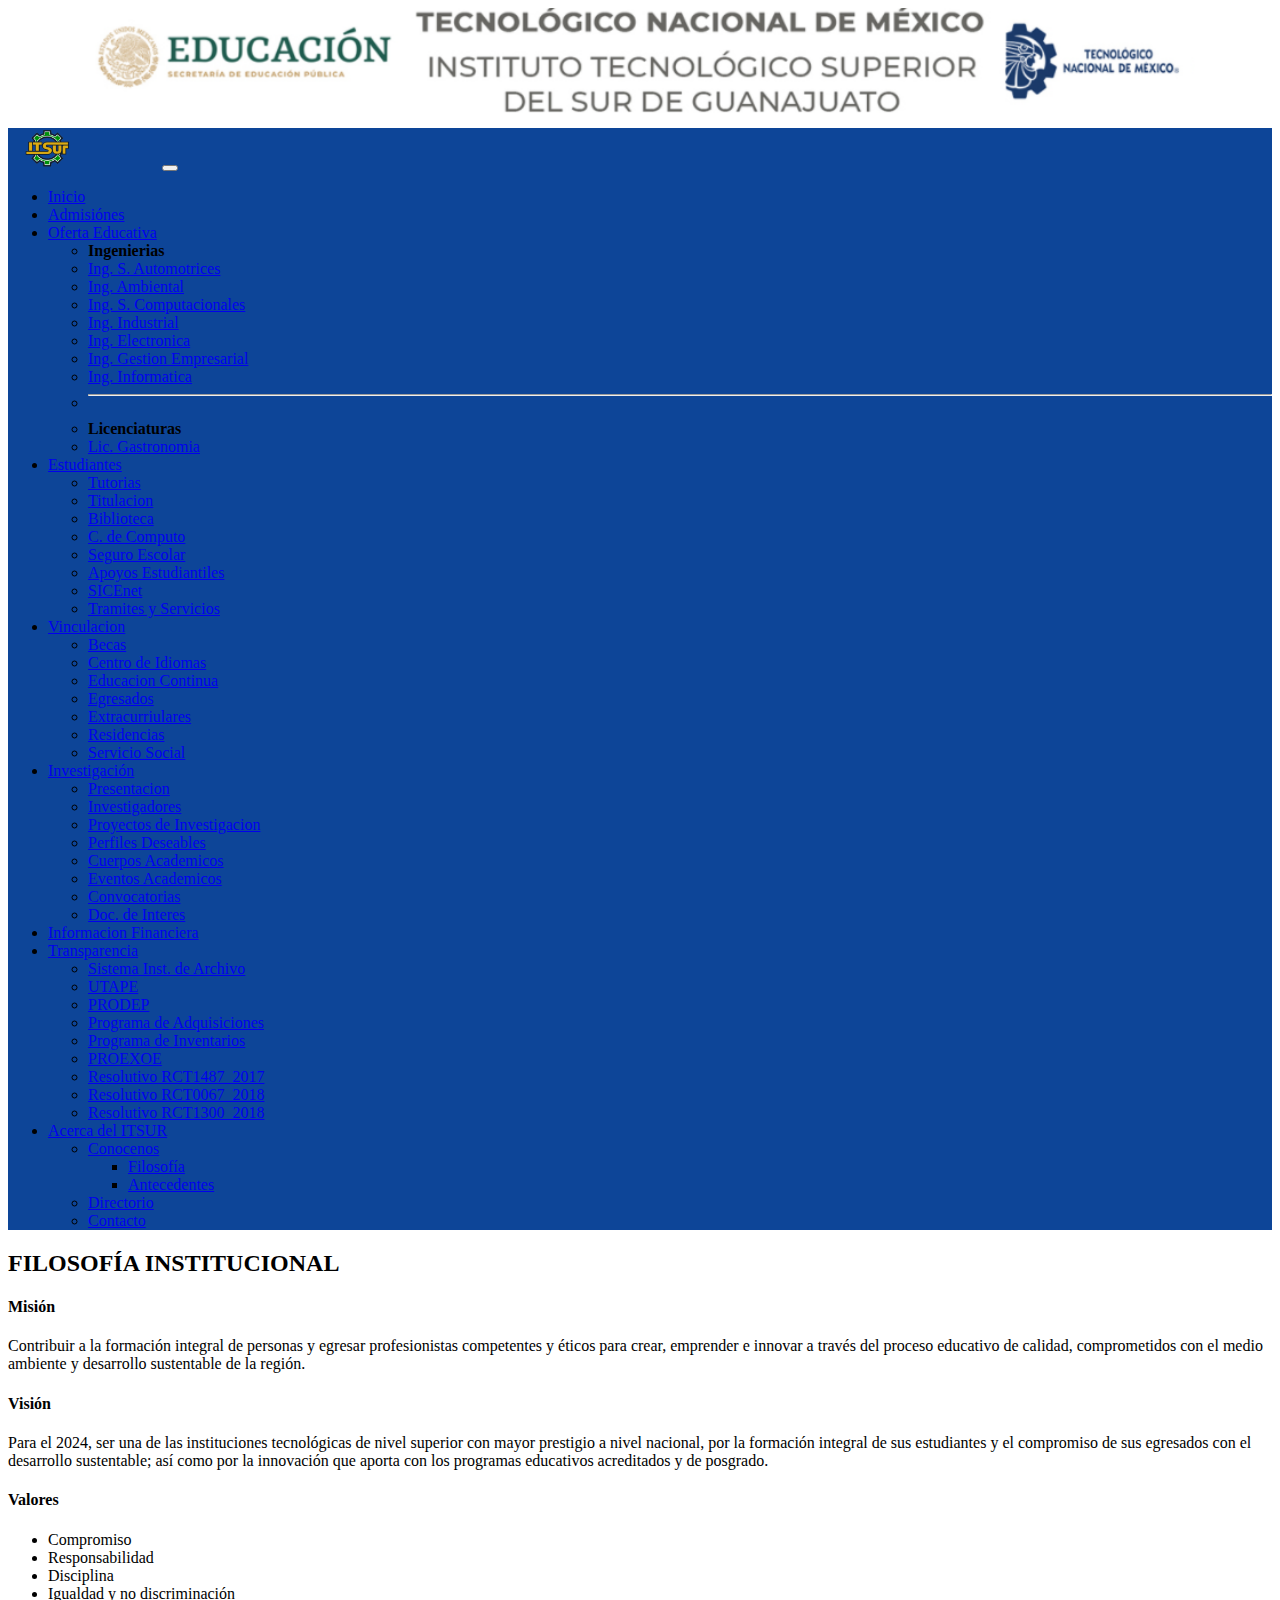
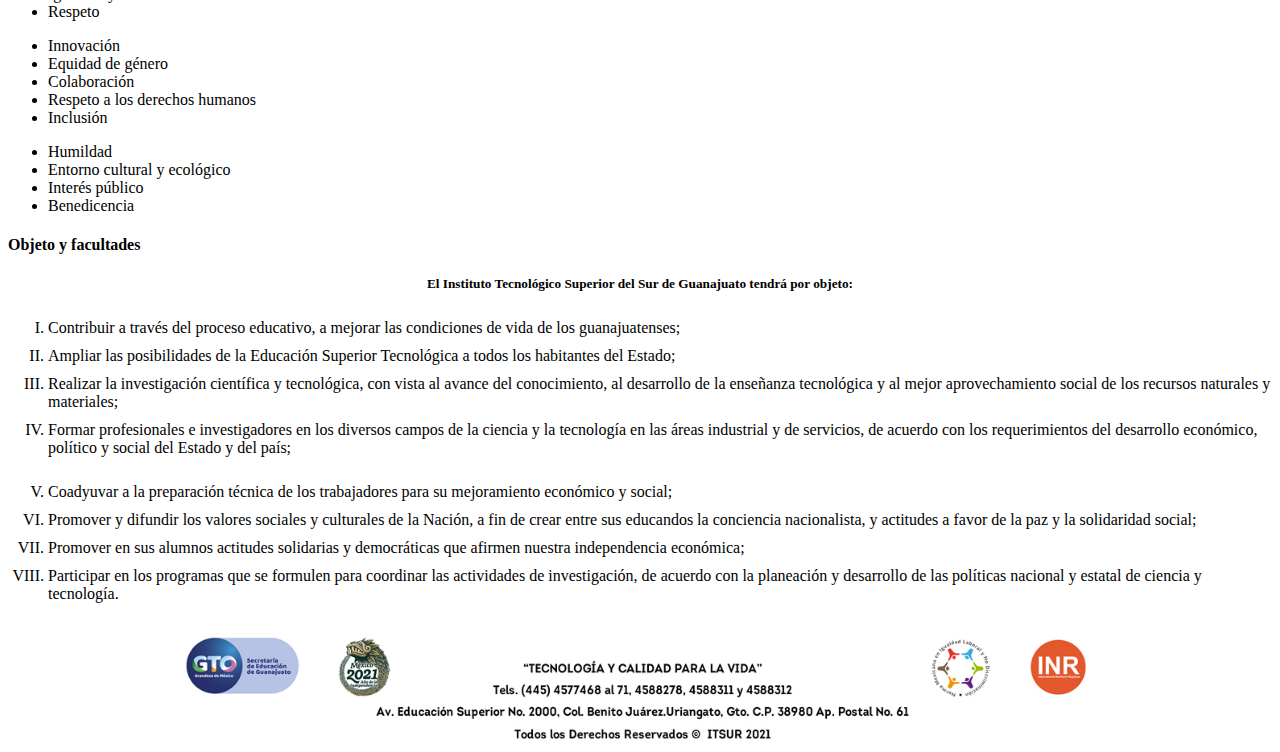
<file: Filosofia.html>
<!DOCTYPE html>
<html lang="en">
<head>
    <meta charset="UTF-8">
    <meta http-equiv="X-UA-Compatible" content="IE=edge">
    <meta name="viewport" content="width=device-width, initial-scale=1.0">
    <title>Filosofia</title>
    <link href="https://cdn.jsdelivr.net/npm/bootstrap@5.0.0-beta1/dist/css/bootstrap.min.css" 
        rel="stylesheet" integrity="sha384-giJF6kkoqNQ00vy+HMDP7azOuL0xtbfIcaT9wjKHr8RbDVddVHyTfAAsrekwKmP1" 
        crossorigin="anonymous">
    <link rel="stylesheet" href="style/style_master.css">
    <link rel="stylesheet" href="style/style_Filosofia.css">
</head>
<body >
  
    <header class="my-1">
    </header>
    <!---Menu principal-->
    <nav class="navbar navbar-expand-xl navbar-dark ">
      <div class="container-fluid">
        <a class="navbar-brand" href="#"><img id="imgLogoITSUR" src="imgs/logo propuesta.png" alt="Logo ITSUR"></a>
        <button class="navbar-toggler" type="button" data-bs-toggle="collapse" 
              data-bs-target="#navbarSupportedContent" aria-controls="navbarSupportedContent" 
              aria-expanded="false" aria-label="Toggle navigation">
          <span class="navbar-toggler-icon"></span>
        </button>
        <div class="collapse navbar-collapse" id="navbarSupportedContent">
          <ul class="navbar-nav me-auto mb-2 mb-lg-0">
            <li class="nav-item">
              <a class="nav-link" aria-current="page" href="index.html">Inicio</a>
            </li>
            <li class="nav-item">
              <a class="nav-link" href="#">Admisiónes</a>
            </li>
            <li class="nav-item dropdown">
              <a class="nav-link dropdown-toggle" href="#" id="navbarDropdown" role="button" data-bs-toggle="dropdown" aria-expanded="false">
                Oferta Educativa
              </a>
              <ul class="dropdown-menu" aria-labelledby="navbarDropdown">
                <li><a class="dropdown-item"><strong>Ingenierias</strong></a></li>
                <li><a class="dropdown-item" href="#">Ing. S. Automotrices</a></li>
                <li><a class="dropdown-item" href="#">Ing. Ambiental</a></li>
                <li><a class="dropdown-item" href="ISC.html">Ing. S. Computacionales</a></li>
                <li><a class="dropdown-item" href="#">Ing. Industrial</a></li>
                <li><a class="dropdown-item" href="#">Ing. Electronica</a></li>
                <li><a class="dropdown-item" href="#">Ing. Gestion Empresarial</a></li>
                <li><a class="dropdown-item" href="#">Ing. Informatica</a></li>
                <li><hr class="dropdown-divider"></li>
                <li><a class="dropdown-item"><strong>Licenciaturas</strong></a></li>
                <li><a class="dropdown-item" href="#">Lic. Gastronomia</a></li>
              </ul>
            </li>
            <li class="nav-item dropdown">
              <a class="nav-link dropdown-toggle" href="#" id="navbarDropdown" role="button" data-bs-toggle="dropdown" aria-expanded="false">
                Estudiantes
              </a>
              <ul class="dropdown-menu" aria-labelledby="navbarDropdown">
                <li><a class="dropdown-item" href="tutorias.html">Tutorias</a></li>
                <li><a class="dropdown-item" href="#">Titulacion</a></li>
                <li><a class="dropdown-item" href="#">Biblioteca</a></li>
                <li><a class="dropdown-item" href="#">C. de Computo</a></li>
                <li><a class="dropdown-item" href="#">Seguro Escolar</a></li>
                <li><a class="dropdown-item" href="apoyo_estudiantil.html">Apoyos Estudiantiles</a></li>
                <li><a class="dropdown-item" href="#">SICEnet</a></li>
                <li><a class="dropdown-item" href="#">Tramites y Servicios</a></li>
              </ul>
            </li>
            <li class="nav-item dropdown">
              <a class="nav-link dropdown-toggle" href="#" id="navbarDropdown" role="button" data-bs-toggle="dropdown" aria-expanded="false">
                Vinculacion
              </a>
              <ul class="dropdown-menu" aria-labelledby="navbarDropdown">
                <li><a class="dropdown-item" href="#">Becas</a></li>
                <li><a class="dropdown-item" href="#">Centro de Idiomas</a></li>
                <li><a class="dropdown-item" href="#">Educacion Continua</a></li>
                <li><a class="dropdown-item" href="#">Egresados</a></li>
                <li><a class="dropdown-item" href="#">Extracurriulares</a></li>
                <li><a class="dropdown-item" href="#">Residencias</a></li>
                <li><a class="dropdown-item" href="#">Servicio Social</a></li>
              </ul>
            </li>
  
            <li class="nav-item dropdown">
              <a class="nav-link dropdown-toggle" href="#" id="navbarDropdown" role="button" data-bs-toggle="dropdown" aria-expanded="false">
                Investigación
              </a>
              <ul class="dropdown-menu" aria-labelledby="navbarDropdown">
                <li><a class="dropdown-item" href="#">Presentacion</a></li>
                <li><a class="dropdown-item" href="inv_investigadores.html">Investigadores</a></li>
                <li><a class="dropdown-item" href="#">Proyectos de Investigacion</a></li>
                <li><a class="dropdown-item" href="#">Perfiles Deseables</a></li>
                <li><a class="dropdown-item" href="#">Cuerpos Academicos</a></li>
                <li><a class="dropdown-item" href="#">Eventos Academicos</a></li>
                <li><a class="dropdown-item" href="#">Convocatorias</a></li>
                <li><a class="dropdown-item" href="#">Doc. de Interes</a></li>
              </ul>
            </li>
            <li class="nav-item">
              <a class="nav-link" href="#">Informacion Financiera</a>
            </li>
            <li class="nav-item dropdown">
              <a class="nav-link dropdown-toggle" href="#" id="navbarDropdown" role="button" data-bs-toggle="dropdown" aria-expanded="false">
                Transparencia
              </a>
              <ul class="dropdown-menu" aria-labelledby="navbarDropdown">
                <li><a class="dropdown-item" href="#">Sistema Inst. de Archivo</a></li>
                <li><a class="dropdown-item" href="#">UTAPE</a></li>
                <li><a class="dropdown-item" href="#">PRODEP</a></li>
                <li><a class="dropdown-item" href="#">Programa de Adquisiciones</a></li>
                <li><a class="dropdown-item" href="#">Programa de Inventarios</a></li>
                <li><a class="dropdown-item" href="#">PROEXOE</a></li>
                <li><a class="dropdown-item" href="#">Resolutivo RCT1487_2017</a></li>
                <li><a class="dropdown-item" href="#">Resolutivo RCT0067_2018</a></li>
                <li><a class="dropdown-item" href="#">Resolutivo RCT1300_2018</a></li>
              </ul>
            </li>
            <li class="nav-item dropdown">
              <a class="nav-link dropdown-toggle" href="#" id="navbarDropdown" role="button" data-bs-toggle="dropdown" aria-expanded="false">
                Acerca del ITSUR
              </a>
              <ul class="dropdown-menu" aria-labelledby="navbarDropdown">
                <li><a class="dropdown-item" href="#">Conocenos</a></li>
                    <ul class="dropdown-submenu" aria-labelledby="navbarDropdown">
                      <li><a class="dropdown-item" href="Filosofia.html">  Filosofía</a></li>
                      <li><a class="dropdown-item" href="antecedentes.html">  Antecedentes</a></li>
                    </ul>
                <li><a class="dropdown-item" href="#">Directorio</a></li>
                <li><a class="dropdown-item" href="#">Contacto</a></li>
              </ul>
            </li>
        </div>
      </div>
  </nav>
  <div class="Fondo-ITSUR contenedor" style="height: 1050px;"></div>
      <div class="container-md my-3 contenido">
        <section>
          <h2 class="text-center"><strong>FILOSOFÍA INSTITUCIONAL</strong></h2>
              <div class="row my-5">
                <section class="col-md-6">
                  <h4 class="text-center"><strong>Misión</strong></h4>
                  <p>
                    Contribuir a la formación integral de personas y egresar profesionistas competentes y 
                    éticos para crear, emprender e innovar a través del proceso educativo de calidad, comprometidos 
                    con el medio ambiente y desarrollo sustentable de la región.
                  </p>
                </section>
                <section class="col-md-6">
                  <h4 class="text-center"><strong>Visión</strong></h4>
                  <p>
                    Para el 2024, ser una de las instituciones tecnológicas de nivel superior con mayor 
                    prestigio a nivel nacional, por la formación integral de sus estudiantes y el compromiso 
                    de sus egresados con el desarrollo sustentable; así como por la innovación que aporta con 
                    los programas educativos acreditados y de posgrado.
                  </p>
                </section>
              </div>
              <div class="row my-5">
                  <h4><strong>Valores</strong></h4>
                  <section class="row my-2">
                    <div class="col-md-4">
                      <ul>
                        <li>Compromiso</li>
                        <li>Responsabilidad</li>
                        <li>Disciplina</li>
                        <li>Igualdad y no discriminación</li>
                        <li>Respeto</li>
                      </ul>
                    </div>
                    <div class="col-md-4">
                      <ul>
                        <li>Innovación</li>
                        <li>Equidad de género</li>
                        <li>Colaboración</li>
                        <li>Respeto a los derechos humanos</li>
                        <li>Inclusión</li>
                      </ul>
                    </div>
                    <div class="col-md-4">
                      <ul>
                        <li>Humildad</li>
                        <li>Entorno cultural y ecológico</li>
                        <li>Interés público</li>
                        <li>Benedicencia</li>
                      </ul>
                    </div>
                  </section>
              </div>
              <div class="row">
                <h4 class="m-3"><strong>Objeto y facultades</strong></h4>
                <h5 class="m-3">El Instituto Tecnológico Superior del Sur de Guanajuato tendrá por objeto:</h5>
                <div id="colRomanos" class="col-md-6">
                  <ol type="I">
                    <li>Contribuir a través del proceso educativo, a mejorar las condiciones de vida de los guanajuatenses;</li>
                    <li>Ampliar las posibilidades de la Educación Superior Tecnológica a todos los habitantes del Estado;</li>
                    <li>Realizar la investigación científica y tecnológica, con vista al avance del conocimiento, al desarrollo 
                      de la enseñanza tecnológica y al mejor aprovechamiento social de los recursos naturales y materiales;</li>
                    <li>Formar profesionales e investigadores en los diversos campos de la ciencia y la tecnología en las áreas 
                      industrial y de servicios, de acuerdo con los requerimientos del desarrollo económico, político y social del Estado y del país;</li>
                  </ol>
                </div>
                <div id="colRomanos" class="col-md-6">
                  <ol type="I" start="5">
                    <li>Coadyuvar a la preparación técnica de los trabajadores para su mejoramiento económico y social;</li>
                    <li>
                      Promover y difundir los valores sociales y culturales de la Nación, a fin de crear entre sus educandos 
                      la conciencia nacionalista, y actitudes a favor de la paz y la solidaridad social;
                    </li>
                    <li>Promover en sus alumnos actitudes solidarias y democráticas que afirmen nuestra independencia económica;</li>
                    <li>
                      Participar en los programas que se formulen para coordinar las actividades de investigación, de acuerdo con 
                      la planeación y desarrollo de las políticas nacional y estatal de ciencia y tecnología.
                    </li>
                  </ol>
                </div>

                </div>
            </section>
      </div>
      <!--Footer-->
      <footer></footer>
      <!--Fin del footer-->
      <script src="https://cdn.jsdelivr.net/npm/bootstrap@5.0.0-beta1/dist/js/bootstrap.bundle.min.js" 
      integrity="sha384-ygbV9kiqUc6oa4msXn9868pTtWMgiQaeYH7/t7LECLbyPA2x65Kgf80OJFdroafW" 
      crossorigin="anonymous"></script>
</body>
</html>
</file>
<file: style/style_master.css>
.Fondo-patron {
    background-color: white;
    background-image: url(../imgs/Patron\ logo\ halcones-opacidad\ 5%.png);
}

body>nav {
    background-color: #0d4598!important;
}

.bg-logo {
    background-color: #0f213c!important;
}

#imgLogoITSUR {
    height: 40px;
}

header {
    height: 120px;
    background-color: white;
    background-image: url(../imgs/encabezado.png);
    background-repeat: no-repeat;
    background-position: center;
    background-size: contain;
}

#colRomanos>ol>li {
    padding: 5px 0;
}

.dropdown-item:hover {
    background-color: rgb(170, 162, 162);
}

footer {
    height: 120px;
    background-color: white;
    background-image: url(../imgs/footer.png);
    background-repeat: no-repeat;
    background-position: center;
    background-size: contain;
}

tr>th {
    background-color: #0d4598;
    border-radius: 5px;
    height: 60px;
    color: rgb(255, 255, 225);
    padding: 0 15px!important;
}

table {
    border-collapse: separate;
}

.card-text {
    font-size: medium;
}

.card {
    margin-right: 0.5rem;
}


/*Estilo para el encabezado de la tabla**/

tr>td {
    border: 1px solid rgb(156, 152, 152);
    width: 11%;
    height: 90px!important;
    border-radius: 5px;
    box-shadow: 6px 9px 7px 1px #c9c9ca;
}

h5 {
    text-align: center;
}

td>a {
    text-decoration: none;
    color: black!important;
    font-weight: 500;
}

.card-group {
    margin-bottom: 2rem;
}

td>hr {
    border: 3px solid #4d648d;
    bottom: 0;
    width: 100%;
    height: 40px;
}

.navbar .navbar-brand {
    margin-right: 5.5rem;
    margin-left: 1rem;
}

#tbody>tr>td:hover {
    background-color: #4c94b8;
}

#reticula {
    width: 100%;
    margin: 0 auto;
    overflow-y: scroll;
}

td>hr {
    border: 3px solid #83a8e8;
    bottom: 0;
    width: 100%;
    height: 40px;
}

#tbody>tr>td {
    border-bottom: 15px solid;
    border-color: rgb(42, 42, 77);
}

.estilo-letras {
    text-decoration: none;
    color: black!important;
    font-weight: 500;
}

td>hr:hover {
    border: 3px solid #0d4598!important;
}

#imgPPI {
    background-repeat: no-repeat;
    background-position: center;
    width: 90%;
    height: 100%;
}

.bg-row-2 {
    background-color: #527593!important;
}

.bg-row-3 {
    background-color: #40454A!important;
}

#verFotos {
    text-decoration: none;
    color: #000;
}

#verFotos:hover {
    text-decoration: none;
    color: whitesmoke;
    background-color: #0d4598;
}

.rounded-3 {
    border-radius: 20px!important;
}

.capaMostrar,
.capaMostrar3 {
    background-color: #527593;
    background-image: url(../imgs/capaMostrar.png);
    background-size: contain;
    background-position: center;
    background-repeat: no-repeat;
    width: 1100px;
    height: 295px;
    position: absolute;
    /* transition: opacity 2s;
    opacity: 1; */
    opacity: 1;
}


/* .capaMostrar:hover {
    opacity: 0;
} */

.capaMostrar2 {
    background-color: #527593;
    background-image: url(../imgs/capaMostrar.png);
    background-size: contain;
    background-position: center;
    background-repeat: no-repeat;
    width: 1100px;
    height: 295px;
    position: absolute;
    /* transition: opacity 2s; */
    opacity: 1;
}

@media (max-width: 1199.98px) {
    .capaMostrar,
    .capaMostrar2,
    .capaMostrar3 {
        width: 926px;
        height: 284px;
    }
}

@media (max-width: 991.98px) {
    .capaMostrar,
    .capaMostrar3 {
        width: 684px;
        height: 392px;
    }
    .capaMostrar2 {
        width: 684px;
        height: 320px;
    }
}

@media (max-width:767.98px) {
    .capaMostrar,
    .capaMostrar3 {
        width: 688px;
        height: 688px;
    }
    .capaMostrar2 {
        width: 686px;
        height: 667px;
    }
}

@media (max-width:575.98px) {
    .capaMostrar,
    .capaMostrar3 {
        width: 490px;
        height: 647px;
    }
    .capaMostrar2 {
        width: 510px;
        height: 590px;
    }
}
</file>
<file: style/style_Filosofia.css>
.Fondo-ITSUR{
    background-image: url(../imgs/EntradaITSUR.png);
    filter: blur(6px);
    background-size: cover;
    background-repeat: no-repeat;
    background-attachment: fixed;
    position: absolute;
    z-index: -1;
    width: 100%;
    height: 100%;
}

.contenido{
    background-color: rgba(255, 255, 255, 0.650)!important;
}
</file>
